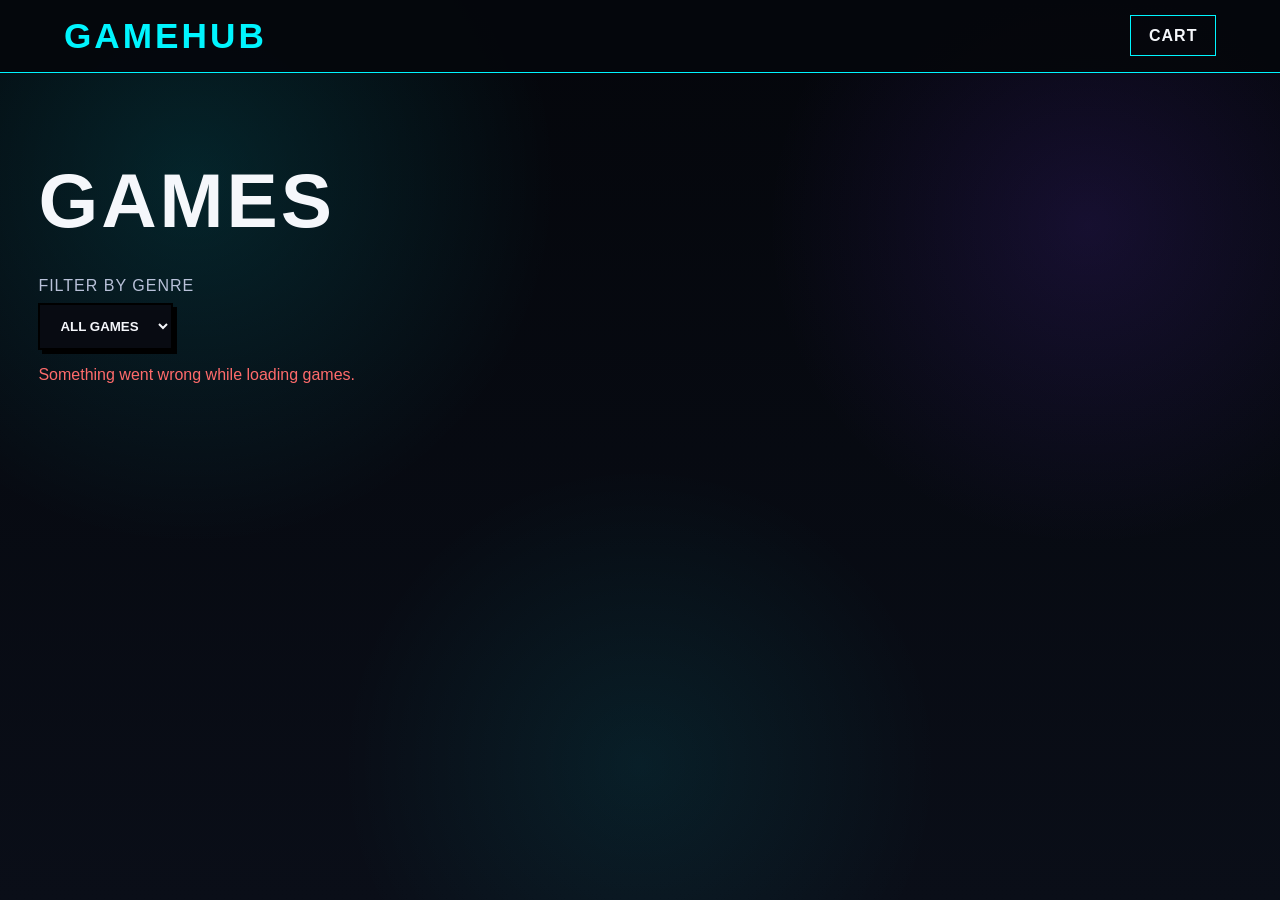
<file: index.html>
<!DOCTYPE html>
<html lang="en">
<head>
  <meta charset="UTF-8" />
  <meta name="viewport" content="width=device-width, initial-scale=1.0" />
  <title>GameHub | Home</title>
  <link rel="stylesheet" href="css/styles.css" />
  <script type="module" src="js/index.js"></script>
</head>
<body>
  <header>
    <a href="index.html">GameHub</a>
    <nav>
      <a href="checkout/index.html">Cart</a>
    </nav>
  </header>

  <main>
    <h1>Games</h1>

    <label for="genreFilter">Filter by genre</label>
    <select id="genreFilter">
      <option value="all">All games</option>
    </select>

    <div id="loader">Loading games...</div>
    <div id="error"></div>
    <section id="products" class="products"></section>
  </main>
</body>
</html>
</file>
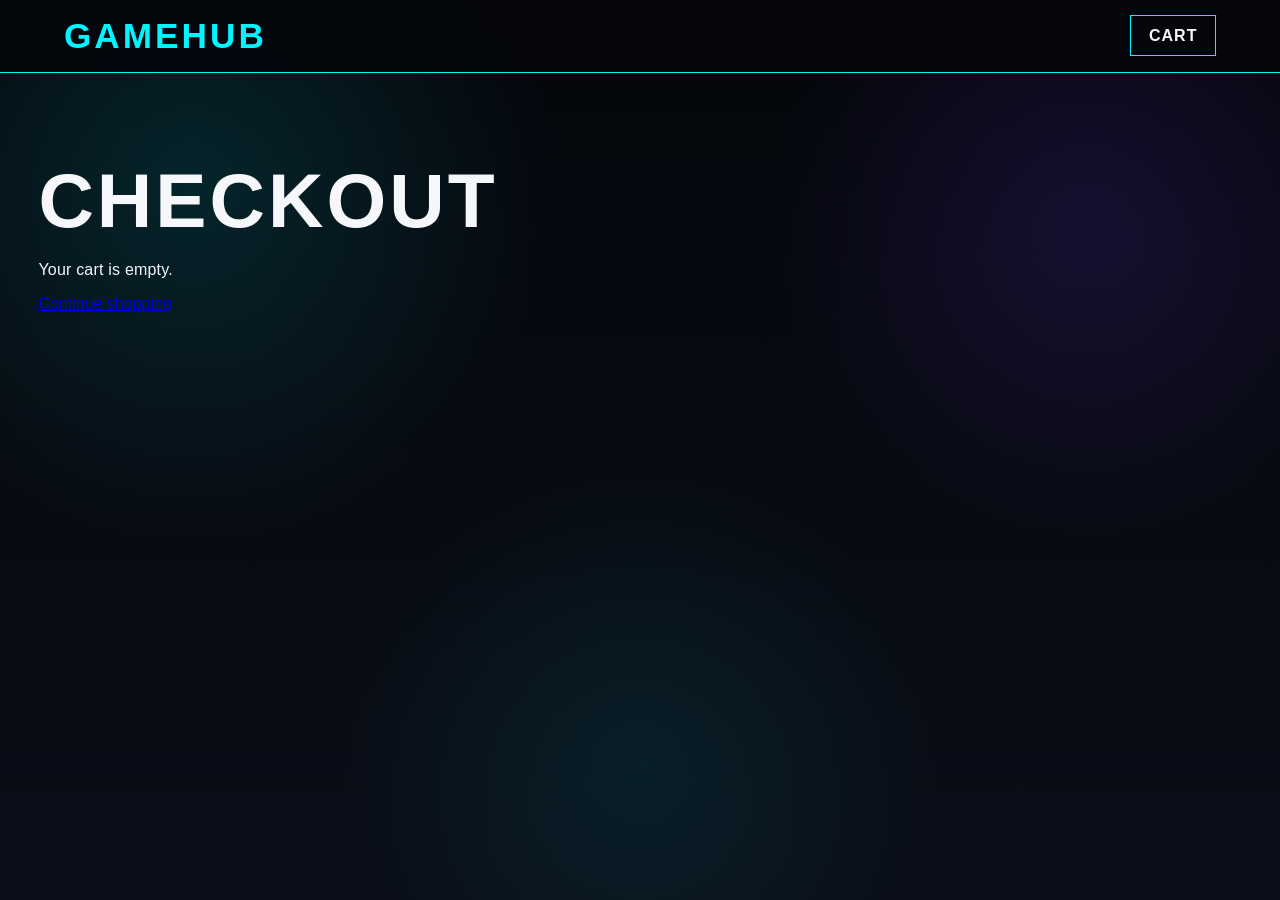
<file: checkout/index.html>
<!DOCTYPE html>
<html lang="en">
<head>
  <meta charset="UTF-8" />
  <meta name="viewport" content="width=device-width, initial-scale=1.0" />
  <title>GameHub | Checkout</title>
  <link rel="stylesheet" href="../css/styles.css" />
  <script type="module" src="../js/checkout.js"></script>
</head>
<body>
  <header>
    <a href="../index.html">GameHub</a>
    <nav>
      <a href="../checkout/index.html">Cart</a>
    </nav>
  </header>

  <main>
    <h1>Checkout</h1>
    <section id="cart"></section>
  </main>
</body>
</html>
</file>
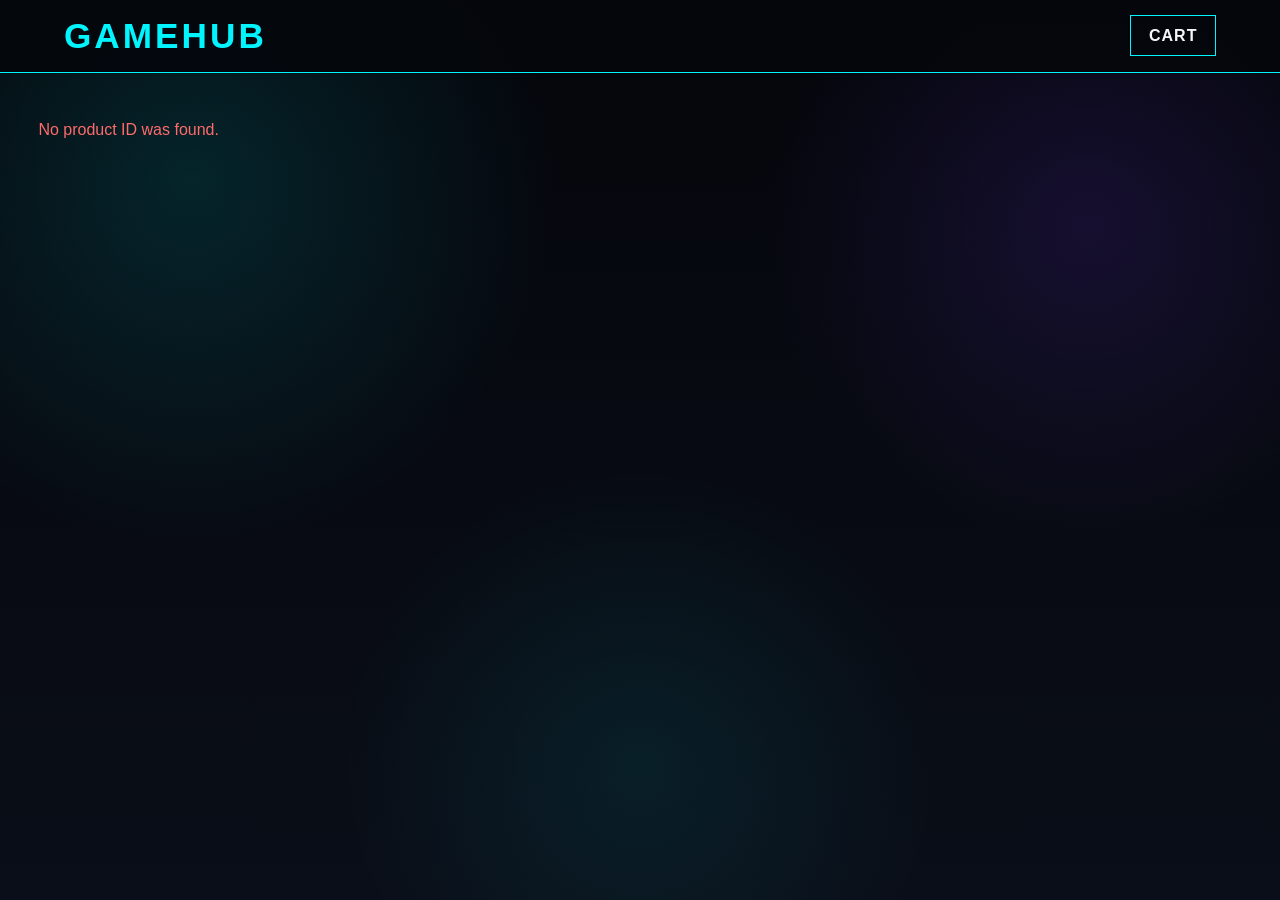
<file: product/index.html>
<!DOCTYPE html>
<html lang="en">
<head>
  <meta charset="UTF-8" />
  <meta name="viewport" content="width=device-width, initial-scale=1.0" />
  <title>GameHub | Product</title>
  <link rel="stylesheet" href="../css/styles.css" />
  <script type="module" src="../js/product.js"></script>
</head>
<body>
  <header>
    <a href="../index.html">GameHub</a>
    <nav>
      <a href="../checkout/index.html">Cart</a>
    </nav>
  </header>

  <main>
    <div id="loader">Loading product...</div>
    <div id="error"></div>
    <section id="product"></section>
  </main>

  <div id="toast" class="toast">Added to cart</div>
</body>
</html>
</file>
<file: css/styles.css>
* {
  box-sizing: border-box;
}

body {
  margin: 0;
  font-family: "Segoe UI", "Roboto", "Helvetica Neue", Arial, sans-serif;
  color: #f5f7fb;
  background:
    radial-gradient(circle at 15% 20%, rgba(0, 245, 255, 0.12), transparent 28%),
    radial-gradient(circle at 85% 25%, rgba(124, 60, 255, 0.14), transparent 25%),
    radial-gradient(circle at 50% 85%, rgba(0, 245, 255, 0.08), transparent 30%),
    linear-gradient(180deg, #04060b 0%, #0a0e18 100%);
  min-height: 100vh;
}

p {
  letter-spacing: 0.2px;
}

main {
  max-width: 1600px;
  margin: 0 auto;
  padding: 2rem 3%;
}

h1,
h2,
.eyebrow,
.genre,
.price {
  font-family: Impact, Haettenschweiler, "Arial Black", sans-serif;
}

h1 {
  font-size: clamp(2.5rem, 6vw, 5rem);
  font-weight: 900;
  letter-spacing: 3px;
  text-transform: uppercase;
  margin-bottom: 1rem;
}

h2 {
  margin-top: 0;
}

label {
  display: block;
  margin-top: 2rem;
  margin-bottom: 0.5rem;
  color: #b9c1d9;
  text-transform: uppercase;
  letter-spacing: 1px;
}



/* Header and Navigation */

header {
  display: flex;
  justify-content: space-between;
  align-items: center;
  padding: 1rem 5%;
  background: rgba(5, 7, 12, 0.95);
  border-bottom: 1px solid #00f5ff;
  position: sticky;
  top: 0;
  z-index: 10;
}

header a {
  color: #f5f7fb;
  text-decoration: none;
  font-weight: 800;
}

header > a {
  font-size: 2.2rem;
  font-weight: 900;
  letter-spacing: 3px;
  text-transform: uppercase;
  color: #00f5ff;
  font-family: Impact, Haettenschweiler, "Arial Black", sans-serif;
}

nav a {
  padding: 0.7rem 1.1rem;
  border: 1px solid #00f5ff;
  text-transform: uppercase;
  letter-spacing: 1px;
}



/* Form controls and buttons */

select,
button {
  border: 2px solid #000;
  border-radius: 0;
  padding: 0.8rem 1rem;
  font-weight: 900;
  text-transform: uppercase;
  font-family: inherit;
}

select {
  background: #080b12;
  color: #f5f7fb;
  box-shadow: 4px 4px 0 #000;
}

button,
.checkout-button {
  cursor: pointer;
  background: linear-gradient(135deg, #00f5ff, #7c3cff);
  color: #ffffff;
  text-decoration: none;
  display: inline-block;
  border-radius: 0;
  border: 2px solid #000;
  transition: transform 0.2s ease, box-shadow 0.2s ease;
}

button:hover,
.checkout-button:hover {
  transform: translateY(-2px);
  box-shadow: 5px 5px 0 #000, 0 0 20px rgba(0, 245, 255, 0.35);
}

#loader,
#error {
  margin-top: 1rem;
}

#error {
  color: #ff6b6b;
}



/* Hero section */

.hero {
  display: grid;
  grid-template-columns: 1fr 1.2fr;
  gap: 2rem;
  align-items: center;
  margin-bottom: 7rem;
  padding: 3rem;
  background: linear-gradient(180deg, #151c2e 0%, #101827 100%);
  border: 2px solid #000;
  box-shadow: 8px 8px 0 #000;
}

.hero img {
  width: 100%;
  height: 550px;
  object-fit: cover;
  border: 2px solid #000;
  box-shadow:
    4px 4px 0 #000,
    0 0 12px rgba(0, 245, 255, 0.08);
}

.hero h1 {
  color: #00f5ff;
  margin-top: 0;
  font-size: clamp(3.5rem, 7vw, 6rem);
  line-height: 0.95;
}


.hero p {
  color: #c7cee3;
  line-height: 1.6;
}

.hero a {
  display: inline-block;
  margin-top: 1rem;
  padding: 0.9rem 1.2rem;
  background: linear-gradient(135deg, #00f5ff, #7c3cff);
  color: white;
  text-decoration: none;
  text-transform: uppercase;
  font-weight: 900;
  border: 2px solid #000;
  box-shadow: 5px 5px 0 #000;
}

.eyebrow,
.genre {
  color: #00f5ff;
  text-transform: uppercase;
  letter-spacing: 2px;
  font-weight: 900;
}



/* Product listing */

.products {
  display: grid;
  grid-template-columns: repeat(4, 1fr);
  gap: 1.5rem;
  margin-top: 2rem;
}

.product-card,
.cart-item,
.cart-summary,
.confirmation {
  background: rgba(8, 11, 18, 0.95);
  border: 2px solid #000;
  border-radius: 0;
  box-shadow: 8px 8px 0 #000;
}

.product-card {
  overflow: hidden;
  transition: transform 0.2s ease, box-shadow 0.2s ease;
  text-decoration: none;
  color: inherit;
  display: block;
}

.product-card:hover {
  transform: translateY(-8px);
  box-shadow:
    8px 8px 0 #000,
    0 0 20px rgba(0, 245, 255, 0.35),
    0 0 50px rgba(124, 60, 255, 0.2);
}

.product-card img {
  width: 100%;
  height: 240px;
  object-fit: cover;
  border-radius: 0;
  border-bottom: 2px solid #000;
}

.product-card-content {
  padding: 1rem;
}


.product-card h2,
.product-card p,
.product-card a {
  margin-left: 0;
  margin-right: 0;
}

.product-card p {
  color: #b9c1d9;
}

.description {
  font-size: 0.95rem;
  line-height: 1.5;
}

.price {
  color: white;
  font-weight: 900;
  font-size: 1.2rem;
}



/* Product  Detail page */

.product-detail {
  display: grid;
  grid-template-columns: 1fr 1fr;
  gap: 2rem;
  background: linear-gradient(180deg, #151c2e 0%, #101827 100%);
  border: 2px solid #000;
  border-radius: 0;
  box-shadow: 8px 8px 0 #000;
}

.product-detail,
.cart-item,
.cart-summary,
.confirmation {
  padding: 2rem;
  margin-top: 1.5rem;
}

.product-detail img {
  width: 100%;
  border-radius: 0;
  border: 2px solid #000;
}

.product-detail p {
  color: #c7cee3;
  line-height: 1.6;
}

.product-info {
  display: flex;
  flex-direction: column;
  justify-content: center;
}

.product-description {
  font-size: 1.05rem;
  max-width: 600px;
}

.product-meta {
  display: grid;
  grid-template-columns: repeat(3, 1fr);
  gap: 1rem;
  margin-top: 2rem;
}

.product-meta div,
.purchase-box {
  background: #05070c;
  border: 2px solid rgba(0, 245, 255, 0.25);
  box-shadow:
    4px 4px 0 #000,
    0 0 12px rgba(0, 245, 255, 0.08);
  padding: 1rem;
}

.product-meta span,
.purchase-box p {
  display: block;
  color: #00f5ff;
  text-transform: uppercase;
  font-weight: 900;
  letter-spacing: 1px;
  margin-bottom: 0.5rem;
}

.purchase-box {
  margin-top: 2rem;
}

.purchase-box strong {
  display: block;
  font-size: 2rem;
  margin-bottom: 1rem;
}



/* Cart and Checkout */

.cart-product-link,
.cart-title-link {
  color: inherit;
  text-decoration: none;
}

.cart-title-link:hover {
  color: #00f5ff;
}

.cart-item {
  display: flex;
  gap: 1.5rem;
  align-items: center;
}

.cart-item img {
  width: 130px;
  height: 130px;
  object-fit: cover;
  border-radius: 0;
  border: 2px solid #000;
}

.cart-summary {
  max-width: 420px;
  margin-left: auto;
}

.checkout-button {
  padding: 0.9rem 1.2rem;
  font-weight: 900;
  text-transform: uppercase;
  letter-spacing: 1px;
}

.confirmation {
  text-align: center;
  max-width: 650px;
  margin-left: auto;
  margin-right: auto;
}

.confirmation h1 {
  color: #00f5ff;
}

.toast {
  position: fixed;
  right: 2rem;
  bottom: 2rem;
  background: linear-gradient(135deg, #00f5ff, #7c3cff);
  color: white;
  border: 2px solid #000;
  box-shadow: 5px 5px 0 #000;
  padding: 1rem 1.2rem;
  font-weight: 900;
  text-transform: uppercase;
  transform: translateY(120px);
  opacity: 0;
  transition: transform 0.25s ease, opacity 0.25s ease;
  z-index: 999;
}

.toast.show {
  transform: translateY(0);
  opacity: 1;
}

/* Breakpoints are kept separate so the layout changes should be easier to scan. */

@media (max-width: 1200px) {
  .products {
    grid-template-columns: repeat(3, 1fr);
  }
}

@media (max-width: 900px) {
  .products {
    grid-template-columns: repeat(2, 1fr);
  }
}

@media (max-width: 850px) {
  header {
    padding: 1rem;
  }


  header > a {
    font-size: 1.7rem;
  }

  main {
    padding: 1.5rem 1rem;
  }

  .hero {
    grid-template-columns: 1fr;
    padding: 1.5rem;
  }


  .hero img {
    height: 300px;
  }

  .products {
    grid-template-columns: 1fr;
  }

  
  .product-detail {
    grid-template-columns: 1fr;
  }

  .product-meta {
    grid-template-columns: 1fr;
  }

  .cart-item {
    flex-direction: column;
    align-items: flex-start;
  }


  .cart-summary {
    max-width: 100%;
  }
}
</file>
